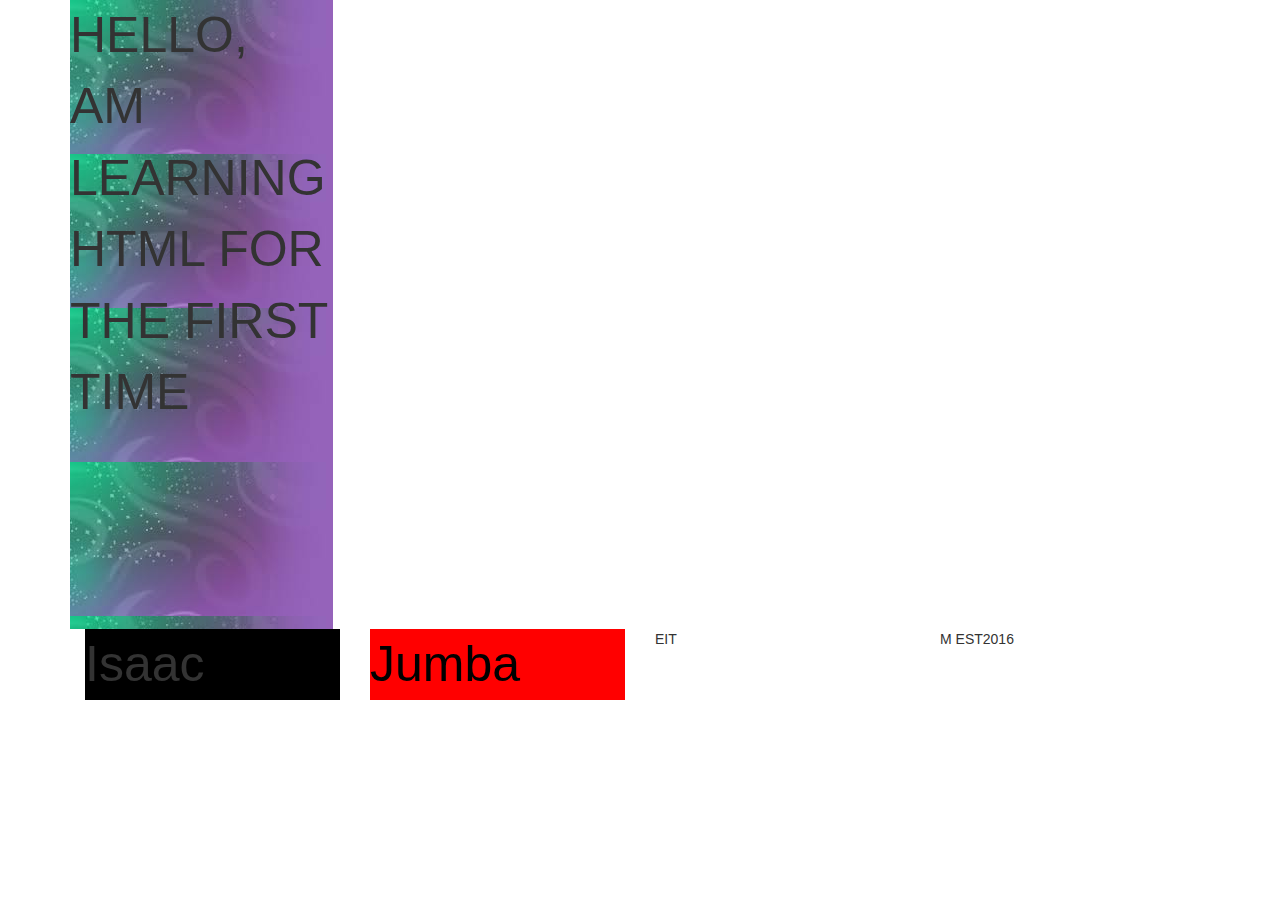
<file: why.html>
<!DOCTYPE html>
<html>
<head>
	<title>Bootstrapping</title>
	<link rel="stylesheet" type="text/css" href="css/bootstrap.css"/>
	<link rel="stylesheet" type="text/css" href="css/style.css"/>

</head>
<body>

	<div class="container">
	    <div class="row">
		    <div class="col-lg-3 col-md-3 col-sm-6 col-xs-12">
		    	<div class="testbg firstname ">HELLO, AM LEARNING HTML FOR THE FIRST TIME</div><!--LG=TDClass-->
		    </div>
		</div

		<div class="row">
		    <div class="col-lg-3 col-md-3 col-sm-6 col-xs-12">
		    	<div class="firstname">Isaac</div><!--LG=TDClass-->
		    	</div>
		    <div class="col-lg-3 col-md-3 col-sm-6 col-xs-12">
		    	<div class="surname">Jumba</div><!--LG=TDClass-->
		    	</div>
		    <div class="col-lg-3 col-md-3 col-sm-6 col-xs-12">
		        EIT</div><!--LG=TDClass-->
		    <div class="col-lg-3 col-md-3 col-sm-6 col-xs-12">M
		        EST2016</div><!--LG=TDClass-->
		</div><!--Row=TrClass-->
    </div><!--Container=TableClass-->
	</div>
</body>
</html>
</file>
<file: css/style.css>
.firstname{
	border-color: red;
	background: black;
	font-size: 50px;

}
.surname{
	color: black;
	background: red;
	font-size: 50px;

}
.testbg{
	background: url("../images/test2.jpeg");
	padding-bottom: 200px;
}
</file>
